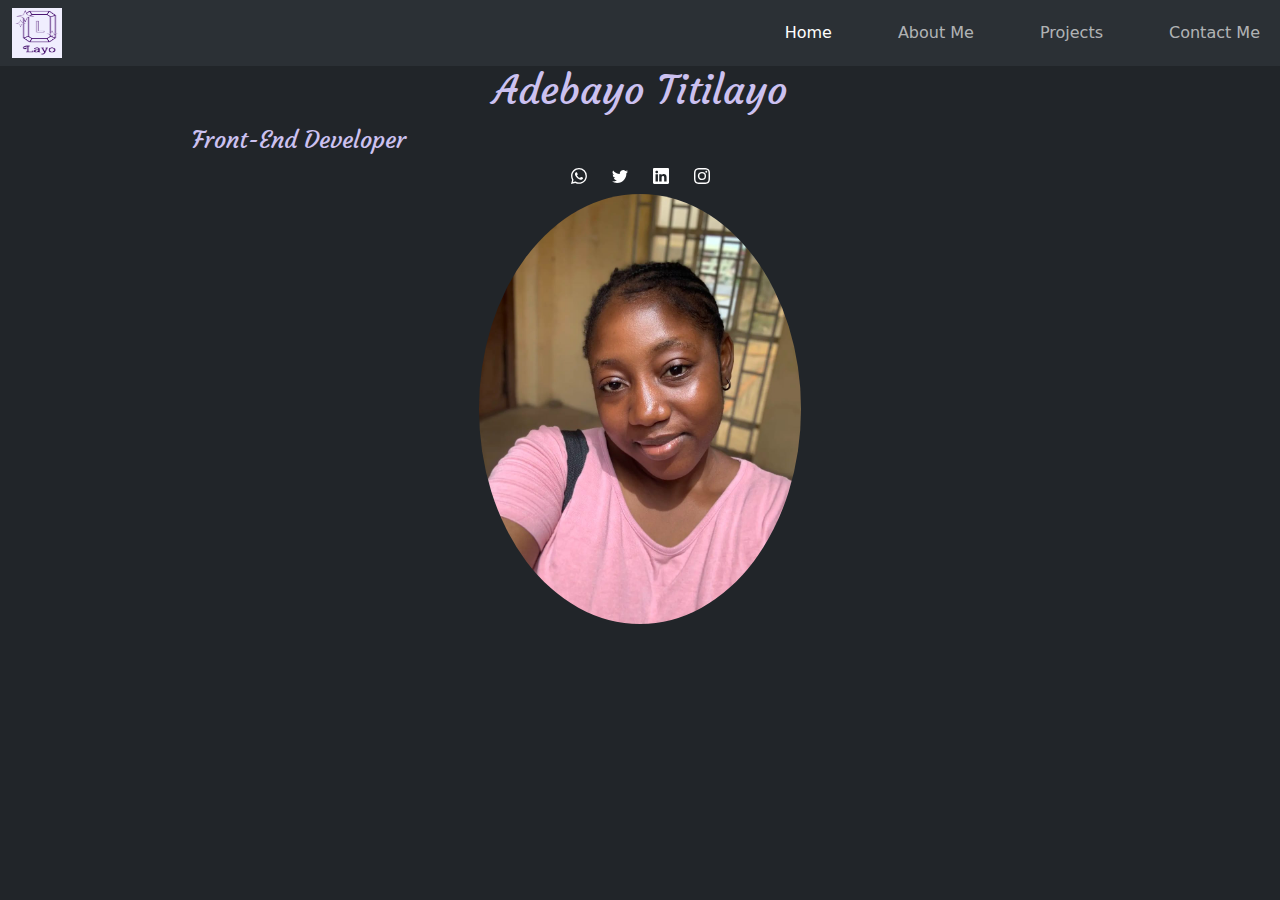
<file: index.html>
<!DOCTYPE html>
<html lang="en" data-bs-theme="dark">
<head>
    <meta charset="UTF-8">
    <meta name="viewport" content="width=device-width, initial-scale=1.0">
    <title>Capstone Proeject Upgrade</title>
    <link rel="stylesheet" href="./styles.css">
    <link href="https://cdn.jsdelivr.net/npm/bootstrap@5.3.3/dist/css/bootstrap.min.css" rel="stylesheet" 
    integrity="sha384-QWTKZyjpPEjISv5WaRU9OFeRpok6YctnYmDr5pNlyT2bRjXh0JMhjY6hW+ALEwIH" crossorigin="anonymous">
    <link rel="preconnect" href="https://fonts.googleapis.com">
    <link rel="preconnect" href="https://fonts.gstatic.com" crossorigin>
    <link href="https://fonts.googleapis.com/css2?family=Courgette&family=Playwrite+AU+QLD+Guides&display=swap" 
    rel="stylesheet">
</head>
<body>
  <nav class="navbar navbar-expand-lg bg-body-tertiary">
    <div class="container-fluid">
      <div class="col-lg-6">
        <img src="./mylogo.png" alt="" height="50px" width="50px">
      </div>
      
      <button class="navbar-toggler" type="button" data-bs-toggle="collapse" data-bs-target="#navbarSupportedContent" aria-controls="navbarSupportedContent" aria-expanded="false" aria-label="Toggle navigation">
        <span class="navbar-toggler-icon"></span>
      </button> 
      <div class="collapse navbar-collapse" id="navbarSupportedContent">
        <ul class="navbar-nav me-auto mb-2 mb-lg-0  mx-lg-0">
          <li class="nav-item">
            <a class="nav-link active nav-item " href="./index.html">Home</a>
          </li>
          <li class="nav-item">
            <a class="nav-link" href="./about.html" >About Me</a>
          </li>
          <li class="nav-item">
            <a class="nav-link" href="./project.html" >Projects</a>
          </li>
          <li class="nav-item">
            <a class="nav-link" href="./contact.html" >Contact Me</a>
          </li>
        </ul>
      </div>
    </div>
  </nav>

 <div class="intro ">
    <h1>Adebayo Titilayo</h1>
    <p>Front-End Developer</p>
   <div class="social-icons">
     <a href="">
     <svg xmlns="http://www.w3.org/2000/svg" width="16" height="16" fill="currentColor" class="bi bi-whatsapp" viewBox="0 0 16 16">
       <path d="M13.601 2.326A7.85 7.85 0 0 0 7.994 0C3.627 0 .068 3.558.064 7.926c0 1.399.366 2.76 1.057 3.965L0 16l4.204-1.102a7.9 7.9 0 0 0 3.79.965h.004c4.368 0 7.926-3.558 7.93-7.93A7.9 7.9 0 0 0 13.6 2.326zM7.994 14.521a6.6 6.6 0 0 1-3.356-.92l-.24-.144-2.494.654.666-2.433-.156-.251a6.56 6.56 0 0 1-1.007-3.505c0-3.626 2.957-6.584 6.591-6.584a6.56 6.56 0 0 1 4.66 1.931 6.56 6.56 0 0 1 1.928 4.66c-.004 3.639-2.961 6.592-6.592 6.592m3.615-4.934c-.197-.099-1.17-.578-1.353-.646-.182-.065-.315-.099-.445.099-.133.197-.513.646-.627.775-.114.133-.232.148-.43.05-.197-.1-.836-.308-1.592-.985-.59-.525-.985-1.175-1.103-1.372-.114-.198-.011-.304.088-.403.087-.088.197-.232.296-.346.1-.114.133-.198.198-.33.065-.134.034-.248-.015-.347-.05-.099-.445-1.076-.612-1.47-.16-.389-.323-.335-.445-.34-.114-.007-.247-.007-.38-.007a.73.73 0 0 0-.529.247c-.182.198-.691.677-.691 1.654s.71 1.916.81 2.049c.098.133 1.394 2.132 3.383 2.992.47.205.84.326 1.129.418.475.152.904.129 1.246.08.38-.058 1.171-.48 1.338-.943.164-.464.164-.86.114-.943-.049-.084-.182-.133-.38-.232"/>
     </svg>
     </a>
     <a href="">
       <svg xmlns="http://www.w3.org/2000/svg" width="16" height="16" fill="currentColor" class="bi bi-twitter" viewBox="0 0 16 16">
         <path d="M5.026 15c6.038 0 9.341-5.003 9.341-9.334q.002-.211-.006-.422A6.7 6.7 0 0 0 16 3.542a6.7 6.7 0 0 1-1.889.518 3.3 3.3 0 0 0 1.447-1.817 6.5 6.5 0 0 1-2.087.793A3.286 3.286 0 0 0 7.875 6.03a9.32 9.32 0 0 1-6.767-3.429 3.29 3.29 0 0 0 1.018 4.382A3.3 3.3 0 0 1 .64 6.575v.045a3.29 3.29 0 0 0 2.632 3.218 3.2 3.2 0 0 1-.865.115 3 3 0 0 1-.614-.057 3.28 3.28 0 0 0 3.067 2.277A6.6 6.6 0 0 1 .78 13.58a6 6 0 0 1-.78-.045A9.34 9.34 0 0 0 5.026 15"/>
       </svg>
     </a>
     <a href="">
       <svg xmlns="http://www.w3.org/2000/svg" width="16" height="16" fill="currentColor" class="bi bi-linkedin" viewBox="0 0 16 16">
         <path d="M0 1.146C0 .513.526 0 1.175 0h13.65C15.474 0 16 .513 16 1.146v13.708c0 .633-.526 1.146-1.175 1.146H1.175C.526 16 0 15.487 0 14.854zm4.943 12.248V6.169H2.542v7.225zm-1.2-8.212c.837 0 1.358-.554 1.358-1.248-.015-.709-.52-1.248-1.342-1.248S2.4 3.226 2.4 3.934c0 .694.521 1.248 1.327 1.248zm4.908 8.212V9.359c0-.216.016-.432.08-.586.173-.431.568-.878 1.232-.878.869 0 1.216.662 1.216 1.634v3.865h2.401V9.25c0-2.22-1.184-3.252-2.764-3.252-1.274 0-1.845.7-2.165 1.193v.025h-.016l.016-.025V6.169h-2.4c.03.678 0 7.225 0 7.225z"/>
       </svg>
     </a>
     <a href="">
       <svg xmlns="http://www.w3.org/2000/svg" width="16" height="16" fill="currentColor" class="bi bi-instagram" viewBox="0 0 16 16">
         <path d="M8 0C5.829 0 5.556.01 4.703.048 3.85.088 3.269.222 2.76.42a3.9 3.9 0 0 0-1.417.923A3.9 3.9 0 0 0 .42 2.76C.222 3.268.087 3.85.048 4.7.01 5.555 0 5.827 0 8.001c0 2.172.01 2.444.048 3.297.04.852.174 1.433.372 1.942.205.526.478.972.923 1.417.444.445.89.719 1.416.923.51.198 1.09.333 1.942.372C5.555 15.99 5.827 16 8 16s2.444-.01 3.298-.048c.851-.04 1.434-.174 1.943-.372a3.9 3.9 0 0 0 1.416-.923c.445-.445.718-.891.923-1.417.197-.509.332-1.09.372-1.942C15.99 10.445 16 10.173 16 8s-.01-2.445-.048-3.299c-.04-.851-.175-1.433-.372-1.941a3.9 3.9 0 0 0-.923-1.417A3.9 3.9 0 0 0 13.24.42c-.51-.198-1.092-.333-1.943-.372C10.443.01 10.172 0 7.998 0zm-.717 1.442h.718c2.136 0 2.389.007 3.232.046.78.035 1.204.166 1.486.275.373.145.64.319.92.599s.453.546.598.92c.11.281.24.705.275 1.485.039.843.047 1.096.047 3.231s-.008 2.389-.047 3.232c-.035.78-.166 1.203-.275 1.485a2.5 2.5 0 0 1-.599.919c-.28.28-.546.453-.92.598-.28.11-.704.24-1.485.276-.843.038-1.096.047-3.232.047s-2.39-.009-3.233-.047c-.78-.036-1.203-.166-1.485-.276a2.5 2.5 0 0 1-.92-.598 2.5 2.5 0 0 1-.6-.92c-.109-.281-.24-.705-.275-1.485-.038-.843-.046-1.096-.046-3.233s.008-2.388.046-3.231c.036-.78.166-1.204.276-1.486.145-.373.319-.64.599-.92s.546-.453.92-.598c.282-.11.705-.24 1.485-.276.738-.034 1.024-.044 2.515-.045zm4.988 1.328a.96.96 0 1 0 0 1.92.96.96 0 0 0 0-1.92m-4.27 1.122a4.109 4.109 0 1 0 0 8.217 4.109 4.109 0 0 0 0-8.217m0 1.441a2.667 2.667 0 1 1 0 5.334 2.667 2.667 0 0 1 0-5.334"/>
       </svg>
     </a>
   </div>

   <div class="home-pic">
    <img src="./Profilepic.jpg" width="auto" height="430px" alt="">
   </div>
 </div>
   

    <script src="https://cdn.jsdelivr.net/npm/bootstrap@5.3.3/dist/js/bootstrap.bundle.min.js" 
    integrity="sha384-YvpcrYf0tY3lHB60NNkmXc5s9fDVZLESaAA55NDzOxhy9GkcIdslK1eN7N6jIeHz" crossorigin="anonymous"></script>
    
</body>
</html>
</file>
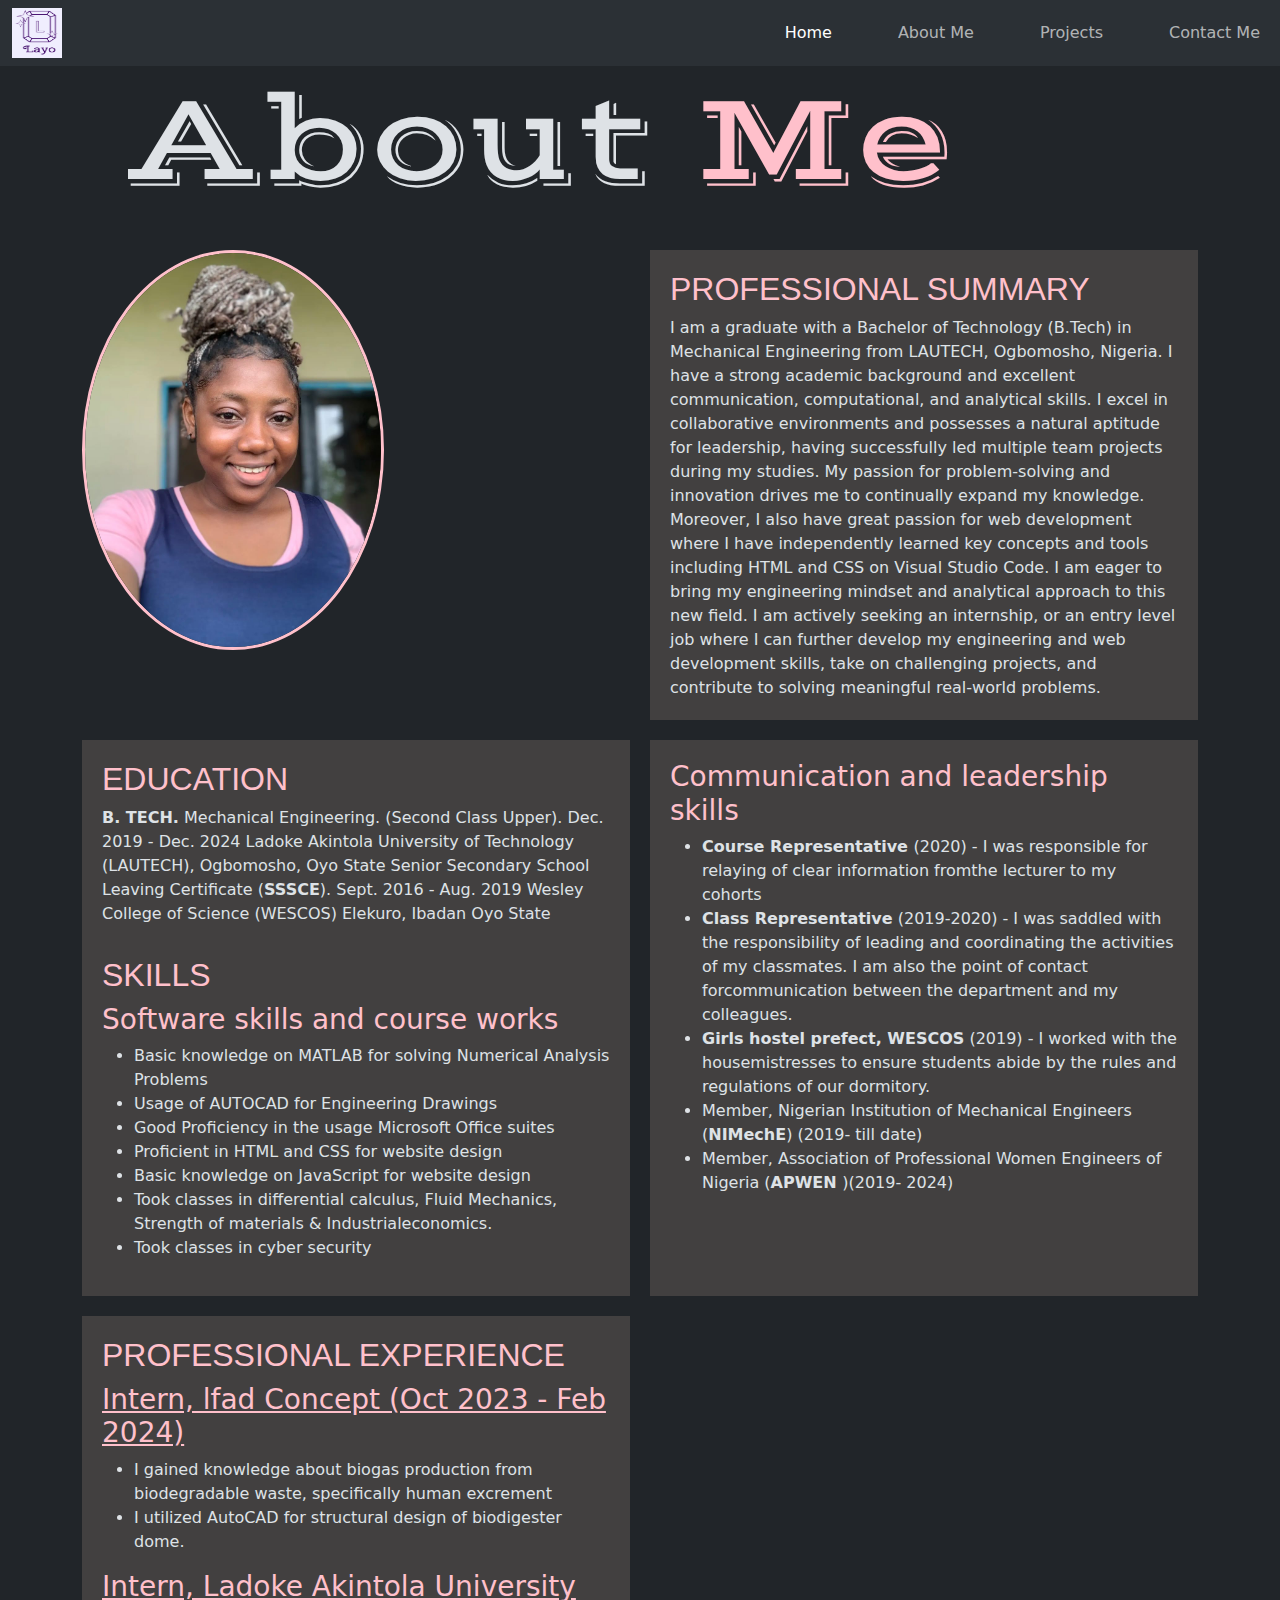
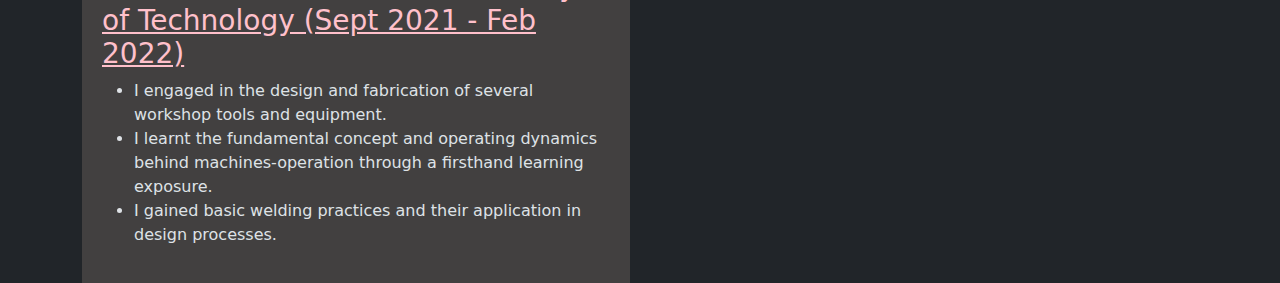
<file: about.html>
<!DOCTYPE html>
<html lang="en" data-bs-theme="dark">
<head>
    <meta charset="UTF-8">
    <meta name="viewport" content="width=device-width, initial-scale=1.0">
    <title>About Me</title>
    <link href="https://cdn.jsdelivr.net/npm/bootstrap@5.3.3/dist/css/bootstrap.min.css" rel="stylesheet" 
    integrity="sha384-QWTKZyjpPEjISv5WaRU9OFeRpok6YctnYmDr5pNlyT2bRjXh0JMhjY6hW+ALEwIH" crossorigin="anonymous">
    <link rel="preconnect" href="https://fonts.googleapis.com">
<link rel="preconnect" href="https://fonts.gstatic.com" crossorigin>
<link href="https://fonts.googleapis.com/css2?family=Archivo+Black&family=Courgette&family=Playwrite+AU+QLD+Guides&family=Vast+Shadow&display=swap" rel="stylesheet">
<link rel="stylesheet" href="./styles.css">

</head>
<body>

    <nav class="navbar navbar-expand-lg bg-body-tertiary">
        <div class="container-fluid">
          <div class="col-lg-6">
            <img src="./mylogo.png" alt="" height="50px" width="50px">
          </div>
          
          <button class="navbar-toggler" type="button" data-bs-toggle="collapse" data-bs-target="#navbarSupportedContent" aria-controls="navbarSupportedContent" aria-expanded="false" aria-label="Toggle navigation">
            <span class="navbar-toggler-icon"></span>
          </button> 
          <div class="collapse navbar-collapse" id="navbarSupportedContent">
            <ul class="navbar-nav me-auto mb-2 mb-lg-0  mx-lg-0">
              <li class="nav-item">
                <a class="nav-link active nav-link" aria-current="page" href="./index.html">Home</a>
              </li>
              <li class="nav-item">
                <a class="nav-link" href="./about.html" >About Me</a>
              </li>
              <li class="nav-item">
                <a class="nav-link" href="./project.html" >Projects</a>
              </li>
              <li class="nav-item">
                <a class="nav-link" href="./contact.html">Contact Me</a>
              </li>
            </ul>
          </div>
        </div>
      </nav>


    
    <div class="about">
            <h1>About <span class="span-me">Me</span></h1>
    </div>

    <div class="container">
        <div class="img-div">
            <img src="./blepink.jpg" alt="">
        </div>

        <div class="summary">
            <h2>PROFESSIONAL SUMMARY</h2>

           <p>
            I am a graduate with a Bachelor of Technology (B.Tech) in Mechanical Engineering from LAUTECH, Ogbomosho, Nigeria. I have a 
                strong academic background and excellent communication, computational, and analytical skills. I 
                excel in collaborative environments and possesses a natural aptitude for leadership, having 
                successfully led multiple team projects during my studies. My passion for problem-solving and 
                innovation drives me to continually expand my knowledge.
           </p>
            <p>Moreover, I also have great passion for web development where I have independently learned
                key concepts and tools including HTML and CSS on Visual Studio Code. I am eager to bring my 
                engineering mindset and analytical approach to this new field. I am actively seeking an internship, 
                or an entry level job where I can further develop my engineering and web development skills, take 
                on challenging projects, and contribute to solving meaningful real-world problems.
            </p>
        </div>

        <div class="edu">
            <h2>EDUCATION</h2>

            <p>
                <b>B. TECH.</b> Mechanical Engineering. (Second Class Upper). Dec. 2019 - Dec. 2024
                Ladoke Akintola University of Technology (LAUTECH), Ogbomosho, Oyo State
            </p>

            <p>
                Senior Secondary School Leaving Certificate (<b>SSSCE</b>). Sept. 2016 - Aug. 2019 
                Wesley College of Science (WESCOS) Elekuro, Ibadan Oyo State
            </p>

            <h2 class="ski">SKILLS</h2>
            <h3>Software skills and course works</h3>
   
            <ul>
                <li> Basic knowledge on MATLAB for solving Numerical Analysis Problems</li>
                <li>Usage of AUTOCAD for Engineering Drawings</li>
                <li>Good Proficiency in the usage Microsoft Office suites</li>  
                <li>Proficient in HTML and CSS for website design</li>
                <li>Basic knowledge on JavaScript for website design</li> 
                <li>Took classes in differential calculus, Fluid Mechanics, Strength of materials & Industrialeconomics.</li> 
                <li> Took classes in cyber security </li>
            </ul>
        </div>

        <div class="skill">

                <h3>Communication and leadership skills</h3>
            <ul>
                <li><b>Course Representative </b>(2020) - I was responsible for relaying of clear information fromthe lecturer to my cohorts</li>
                <li><b>Class Representative</b> (2019-2020) - I was saddled with the responsibility of leading and coordinating the activities of my classmates. I am also the point of contact forcommunication between the department and my colleagues.</li>
                <li><b>Girls hostel prefect, WESCOS</b> (2019) - I worked with the housemistresses to ensure students abide by the rules and regulations of our dormitory.</li>
                <li>Member, Nigerian Institution of Mechanical Engineers (<b>NIMechE</b>) (2019- till date)</li>
                <li>Member, Association of Professional Women Engineers of Nigeria (<b>APWEN </b>)(2019- 2024)</li>
            </ul>
        </div>

        <div class="experience">
            <h2>PROFESSIONAL EXPERIENCE</h2>
            <h3><u>Intern, lfad Concept (Oct 2023 - Feb 2024)</u></h3>
            <ul>
                <li>I gained knowledge about biogas production from biodegradable waste, specifically human excrement</li>
                <li>I utilized AutoCAD for structural design of biodigester dome.</li>
            </ul>

                <h3><u>Intern, Ladoke Akintola University of Technology (Sept 2021 - Feb 2022)</u></h3>
            <ul>
                <li>I engaged in the design and fabrication of several workshop tools and equipment.</li>
                <li>I learnt the fundamental concept and operating dynamics behind machines-operation through a firsthand learning exposure.</li>
                <li>I gained basic welding practices and their application in design processes.</li>
            </ul>
        </div>
    </div>

    <script src="https://cdn.jsdelivr.net/npm/bootstrap@5.3.3/dist/js/bootstrap.bundle.min.js" 
    integrity="sha384-YvpcrYf0tY3lHB60NNkmXc5s9fDVZLESaAA55NDzOxhy9GkcIdslK1eN7N6jIeHz" crossorigin="anonymous"></script
</body>
</html>
</file>
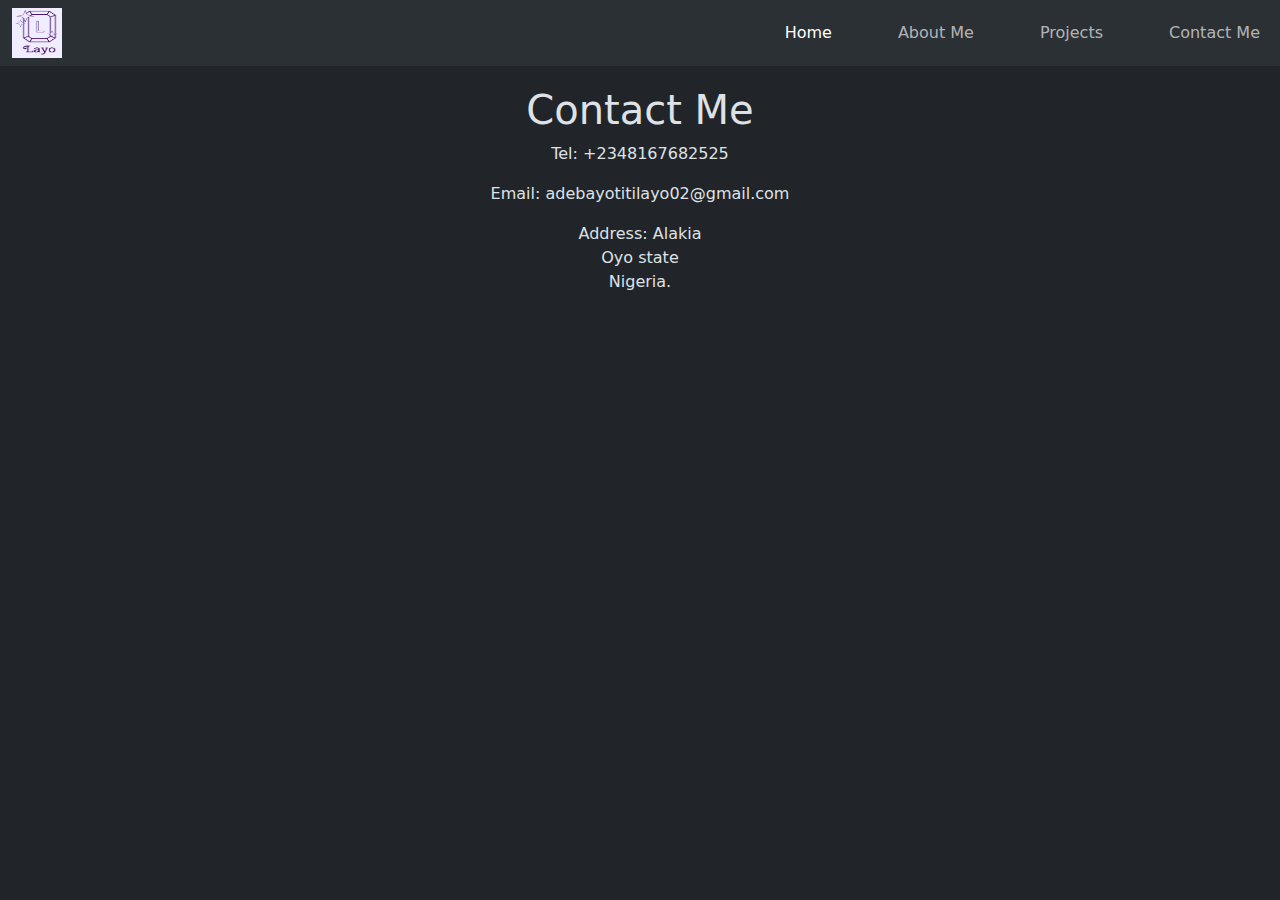
<file: contact.html>
<!DOCTYPE html>
<html lang="en" data-bs-theme="dark">
<head>
  <meta charset="UTF-8">
  <meta name="viewport" content="width=device-width, initial-scale=1.0">
  <title>My Contacts</title>
  <link rel="stylesheet" href="./styles.css">
  <link href="https://cdn.jsdelivr.net/npm/bootstrap@5.3.3/dist/css/bootstrap.min.css" rel="stylesheet" 
  integrity="sha384-QWTKZyjpPEjISv5WaRU9OFeRpok6YctnYmDr5pNlyT2bRjXh0JMhjY6hW+ALEwIH" crossorigin="anonymous">
  <link rel="preconnect" href="https://fonts.googleapis.com">
  <link rel="preconnect" href="https://fonts.gstatic.com" crossorigin>
  <link href="https://fonts.googleapis.com/css2?family=Courgette&family=Playwrite+AU+QLD+Guides&display=swap" 
  rel="stylesheet">
</head>
<body>
  <nav class="navbar navbar-expand-lg bg-body-tertiary">
    <div class="container-fluid">
      <div class="col-lg-6">
        <img src="./mylogo.png" alt="" height="50px" width="50px">
      </div>
      
      <button class="navbar-toggler" type="button" data-bs-toggle="collapse" data-bs-target="#navbarSupportedContent" aria-controls="navbarSupportedContent" aria-expanded="false" aria-label="Toggle navigation">
        <span class="navbar-toggler-icon"></span>
      </button> 
      <div class="collapse navbar-collapse" id="navbarSupportedContent">
        <ul class="navbar-nav me-auto mb-2 mb-lg-0  mx-lg-0">
          <li class="nav-item">
            <a class="nav-link active nav-link" aria-current="page" href="./index.html">Home</a>
          </li>
          <li class="nav-item">
            <a class="nav-link" href="./about.html" >About Me</a>
          </li>
          <li class="nav-item">
            <a class="nav-link" href="./project.html">Projects</a>
          </li>
          <li class="nav-item">
            <a class="nav-link" href="./contact.html" >Contact Me</a>
          </li>
        </ul>
      </div>
    </div>
  </nav>


  <div class="contact">
    <h1>Contact Me</h1>
<p>Tel: +2348167682525</p>
<p>Email: adebayotitilayo02@gmail.com</p>
<p>Address:
  Alakia <br />
  Oyo state<br />
  Nigeria.<br />
</p>
  </div>
  <script src="https://cdn.jsdelivr.net/npm/bootstrap@5.3.3/dist/js/bootstrap.bundle.min.js" 
  integrity="sha384-YvpcrYf0tY3lHB60NNkmXc5s9fDVZLESaAA55NDzOxhy9GkcIdslK1eN7N6jIeHz" crossorigin="anonymous"></script>
</body>
</html>
</file>
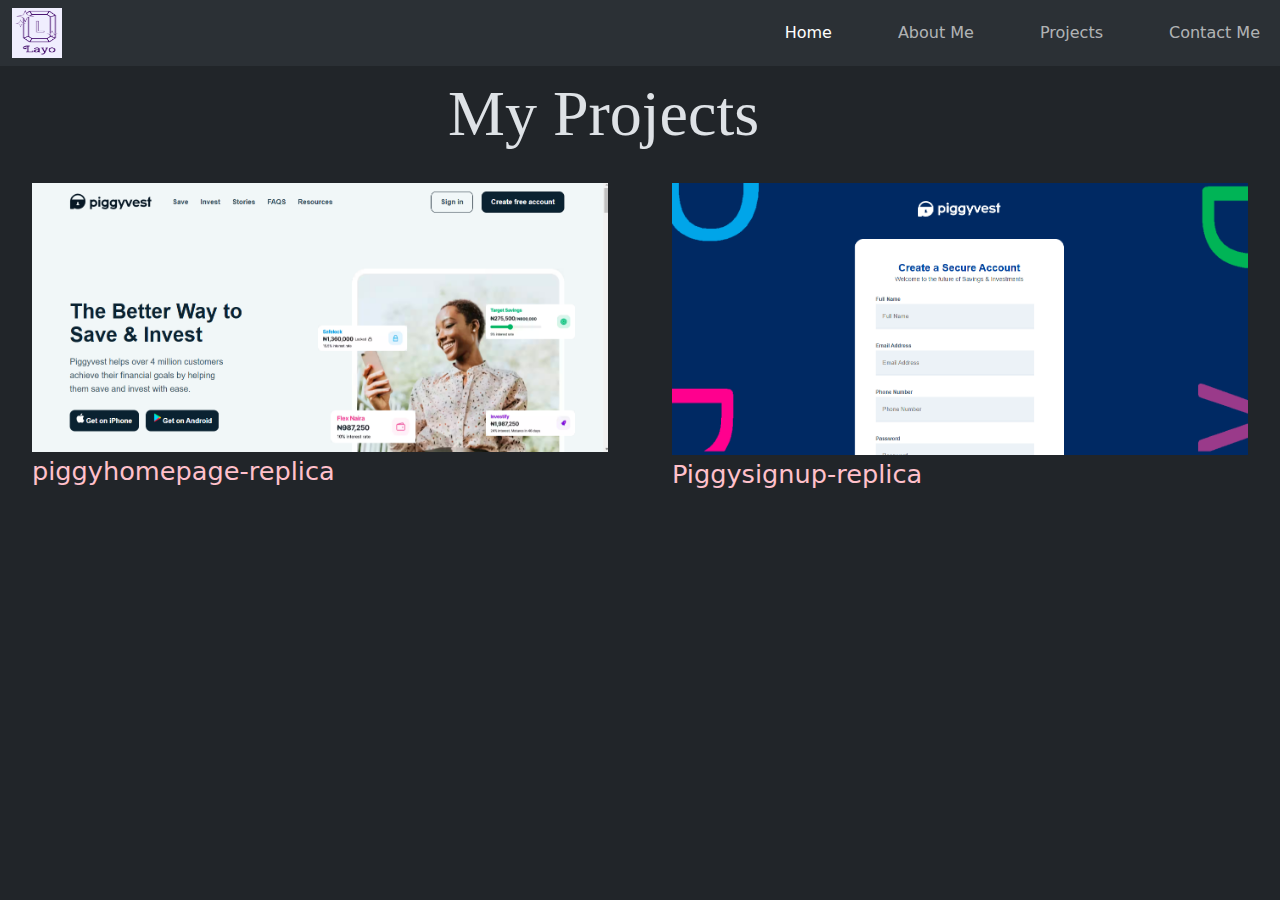
<file: project.html>
<!DOCTYPE html>
<html lang="en" data-bs-theme="dark">
<head>
    <meta charset="UTF-8">
    <meta name="viewport" content="width=device-width, initial-scale=1.0">
    <title>My Projects</title>
    <link rel="stylesheet" href="./styles.css">
    <link href="https://cdn.jsdelivr.net/npm/bootstrap@5.3.3/dist/css/bootstrap.min.css" rel="stylesheet" 
    integrity="sha384-QWTKZyjpPEjISv5WaRU9OFeRpok6YctnYmDr5pNlyT2bRjXh0JMhjY6hW+ALEwIH" crossorigin="anonymous">
    <link rel="preconnect" href="https://fonts.googleapis.com">
    <link rel="preconnect" href="https://fonts.gstatic.com" crossorigin>
    <link href="https://fonts.googleapis.com/css2?family=Courgette&family=Playwrite+AU+QLD+Guides&display=swap" 
    rel="stylesheet">
</head>
<body>
    <nav class="navbar navbar-expand-lg bg-body-tertiary">
        <div class="container-fluid">
          <div class="col-lg-6">
            <img src="./mylogo.png" alt="" height="50px" width="50px">
          </div>
          
          <button class="navbar-toggler" type="button" data-bs-toggle="collapse" data-bs-target="#navbarSupportedContent" aria-controls="navbarSupportedContent" aria-expanded="false" aria-label="Toggle navigation">
            <span class="navbar-toggler-icon"></span>
          </button> 
          <div class="collapse navbar-collapse" id="navbarSupportedContent">
            <ul class="navbar-nav me-auto mb-2 mb-lg-0  mx-lg-0">
              <li class="nav-item">
                <a class="nav-link active nav-link" aria-current="page" href="./index.html">Home</a>
              </li>
              <li class="nav-item">
                <a class="nav-link" href="./about.html" >About Me</a>
              </li>
              <li class="nav-item">
                <a class="nav-link" href="./project.html" >Projects</a>
              </li>
              <li class="nav-item">
                <a class="nav-link" href="./contact.html" >Contact Me</a>
              </li>
            </ul>
          </div>
        </div>
      </nav>


      <div class="prot">
        <h1>My Projects</h1>
      </div>

      <div class="pro-con">
        <div>
            <img src="./piggy replica.png" alt="" class="col-lg-12 co-sm-12">
            <a href="https://marvywavy.github.io/piggyhomepage-replica/" target="_blank">piggyhomepage-replica</a>
        </div>

        <div>
            <img src="./pggycreat.png" alt="" srcset="" class="col-lg-12 co-sm-12">
            <a href=" https://marvywavy.github.io/my-project/" target="_blank">Piggysignup-replica</a>
        </div>

      </div>

    <script src="https://cdn.jsdelivr.net/npm/bootstrap@5.3.3/dist/js/bootstrap.bundle.min.js" 
    integrity="sha384-YvpcrYf0tY3lHB60NNkmXc5s9fDVZLESaAA55NDzOxhy9GkcIdslK1eN7N6jIeHz" crossorigin="anonymous"></script>
</body>
</html>
</file>
<file: styles.css>
.navbar-nav{
  display: flex;
  gap: 50px;
  left: 0px;
  justify-content: space-between;

}

.navbar-collapse{
  justify-content: flex-end;
}

.intro{
  color: #CCC1F0;
  font-family: "Courgette", serif;
  font-weight: 400;
  font-style: normal;
  max-width: 70%;
  text-align: left;
  justify-items: center;
  margin-left: auto;
  margin-right: auto;

}

.intro p{
  font-size: 1.5rem;
  text-align: inherit;
    
}


.social-icons a {
  margin: 0 10px;
  display: inline-block;
  transition: transform 0.3s ease;
  color: white;
}

.social-icons a:hover {
  transform: scale(1.2);
}

.navbar-nav .nav-link:active,
.navbar-nav .nav-link:focus,
.navbar-nav .nav-link:visited {
  color: #FFC0CB !important;
  text-decoration: none; 
}

.home-pic img{
  border-radius: 50%;
  float: right;
  margin-top: 10px;
  }

  /************************About page********************/
  
  .about{
    margin-left: 10%;
    margin-right: 10%;
}

.about h1{
    font-size: 10vw;
    font-family: "Vast Shadow", serif;
    font-weight: 400;
    margin-left: auto;
    margin-right: auto;
}   

.span-me{
    color: #FFC0CB;
}

.img-div img{
    width: auto;
    border-style: solid;
    height: 400px;
    border-radius: 50%;
    border-color: #FFC0CB;
    display: inline;
}

h2{
    color: #FFC0CB;
    font-family: 'Lucida Sans', 'Lucida Sans Regular', 'Lucida Grande', 'Lucida Sans Unicode', Geneva, Verdana, sans-serif;
}

h3{
    color: #FFC0CB;
}

.container{
    display: grid;
    grid-template-columns: 1fr 1fr;
    gap: 20px;
    margin-top: 30px;
}

.summary, .edu, .skill, .experience{
    padding: 20px;
    background-color: #424040;
}

p{
    width: 50%;
    display: inline;
}

.ski{
    margin-top: 30px;
}


    @media (max-width: 576px) {
body {
.container{
display: block;
}
}
}

@media (max-width: 768px) {
body {
.container{
display: block;
}
}
}   


  /************************Project page********************/
.pro-con{
  display: grid;
  grid-template-columns: 1fr 1fr;
}

.pro-con img{
width: 90%;
margin-left: 5%;
margin-right: 5%;

}

.pro-con a{
  display: block;
  font-size: 2vw;
  text-decoration: none;
  color: #FFC0CB;
  margin-left: 5%;
margin-right: 5%;
}

.prot h1{
  font-size: 5vw;
  font-family: "Vast Shadow", serif;
  font-weight: 400;
}

.prot{
  margin-left: 35%;
  margin-top: 10px;
  margin-bottom: 30px;
}


 /************************contact page********************/
.contact p{
  display: block;
  width: 100%;
}


.contact{
  text-align: center;
  margin-top: 20px;
}























/*.bod{
    background-color: black;
    width: 100%;
    height: 100vh;
    position: relative;
}

.intro{
  color: #CCC1F0;
  font-family: "Courgette", serif;
  font-weight: 400;
  font-style: normal;

}



.navbar-toggler {
    border-color: white !important;
}

.navbar-toggler-icon {
    background-color: white; 
    -webkit-mask-image: url("data:image/svg+xml;charset=UTF8,%3Csvg xmlns='http://www.w3.org/2000/svg' viewBox='0 0 30 30'%3E%3Cpath stroke='white' stroke-width='2' d='M4 7h22M4 15h22M4 23h22'/%3E%3C/svg%3E");
    mask-image: url("data:image/svg+xml;charset=UTF8,%3Csvg xmlns='http://www.w3.org/2000/svg' viewBox='0 0 30 30'%3E%3Cpath stroke='white' stroke-width='2' d='M4 7h22M4 15h22M4 23h22'/%3E%3C/svg%3E");
}


.container-fluid{
    height: 100vh;
    position: relative;
}
.navbar-toggler{
    position: absolute;
    right: 5px;
    top: 10px;
}

.navbar-collapse{
margin-left: 25%;
width: 50%;
margin-right: 25%;
position: relative;
}


.navbar{
    background-color: black;
}

.navbar li a{
    color: white;
}



.navbar-nav .nav-link:hover {
    color: #cfe1f3 !important; 
}

.navbar-collapse.show + .intro {
  display: none; 
}





/*          
 <div class="bod">
    <nav class="navbar navbar-expand-lg bg-body-tertiary"aria-label="Seventh navbar example" >
      <div class="container-fluid " >
        <button class="navbar-toggler" type="button" data-bs-toggle="collapse" data-bs-target="#navbarsExampleXxl" 
        aria-controls="navbarsExampleXxl" aria-expanded="true" aria-label="Toggle navigation" >
          <span class="navbar-toggler-icon"></span>
        </button>
  
        <div class="navbar-collapse collapse show  " id="navbarsExampleXxl" >
          <ul class="navbar-nav me-auto mb-2 mb-xl-0 col-sm-12" >
            <li class="nav-item">
              <a class="nav-link" href="#home">Home</a>
            </li>
            <li class="nav-item">
              <a class="nav-link" href="#">About Me</a>
            </li>
            <li class="nav-item">
              <a class="nav-link" href="#">My Projects</a>
            </li>
            <li class="nav-item">
              <a class="nav-link " href="">Contact Me</a>
            </li>

            <div class=" home-pic col-sm-12" >
              <img src="./Profilepic.jpg" alt="">
            </div>
          </ul>
        </div>

    

      </div>

      
    </nav>

    

  </div>
</file>
